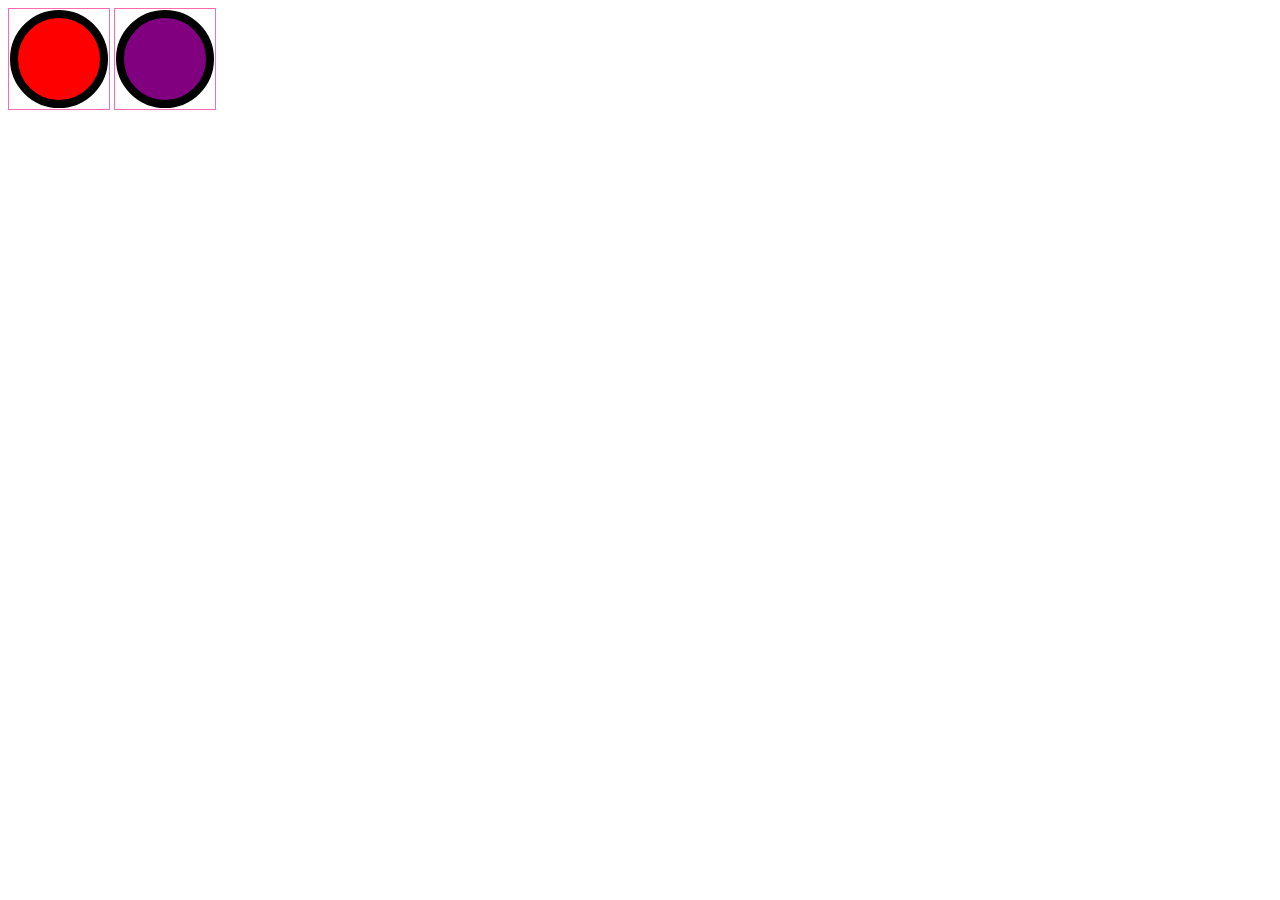
<file: static/images/temp/test_svg/index.html>
<!DOCTYPE html>
<html lang="en">
<head>
    <meta charset="UTF-8">
    <meta name="viewport" content="width=device-width, initial-scale=1.0">
    <title>Document</title>
    <link rel="stylesheet" href="style.css">
</head>
<body>
    <svg
        width="100"
        height="100"
        viewBox="0 0 100 100"
        version="1.1"
        id="svg1"
        xmlns="http://www.w3.org/2000/svg">

        <circle fill="red" stroke="black" stroke-width="8" cx="50" cy="50" r="45"/>
    </svg>
    <svg
        width="100"
        height="100"
        viewBox="0 0 100 100"
        version="1.1"
        id="svg1"
        xmlns="http://www.w3.org/2000/svg">

        <circle fill="purple" stroke="black" stroke-width="8" cx="50" cy="50" r="45"/>
    </svg>
</body>
</html>
</file>
<file: static/images/temp/test_svg/style.css>
svg {
    border: 1px solid hotpink;
}
</file>
